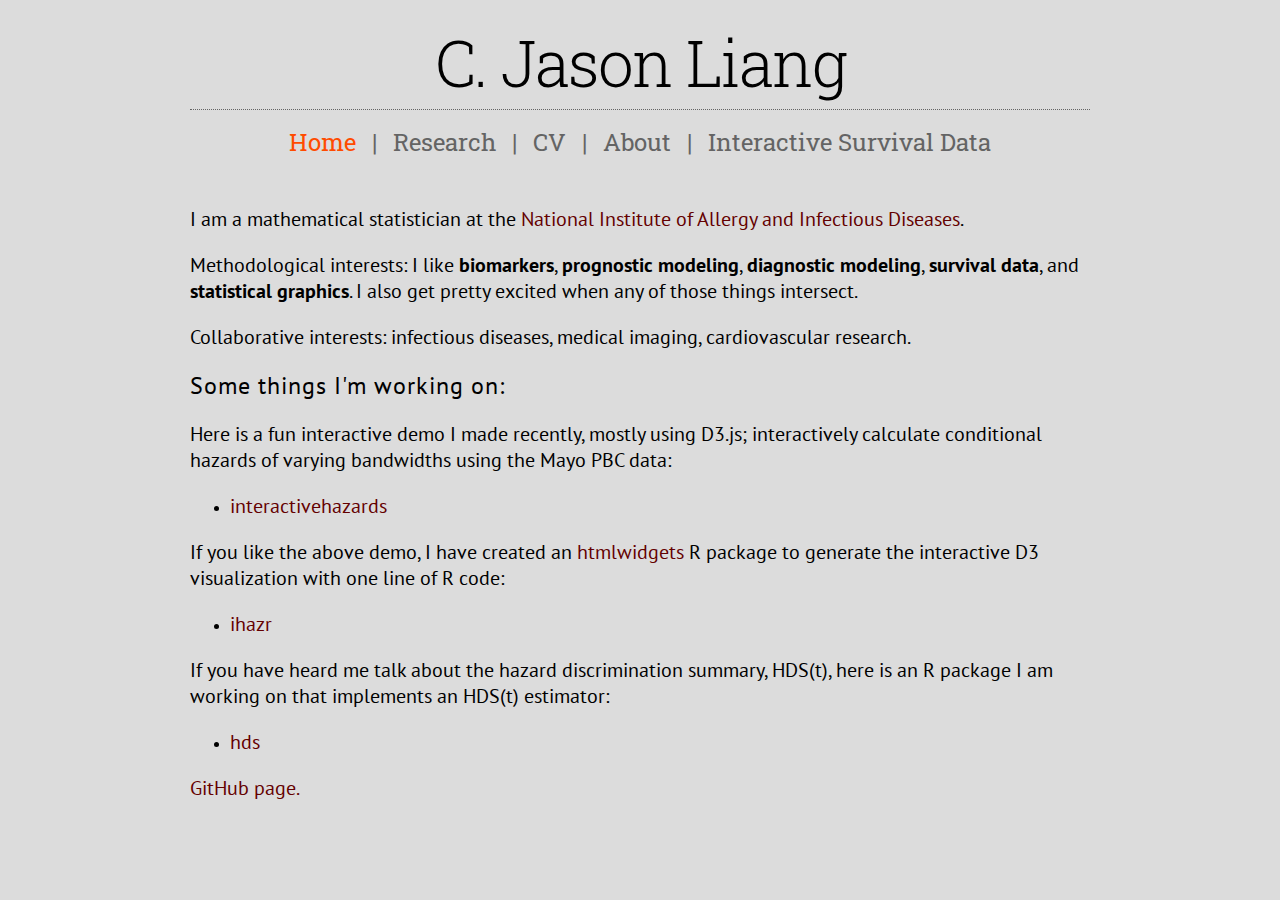
<file: index.html>
<!DOCTYPE html>
<html lang="en">
    <head>
        <meta charset="utf-8">
        <title>C. Jason Liang</title>
        <link href="http://fonts.googleapis.com/css?family=PT+Sans:400,700" rel="stylesheet" type="text/css">
        <link href='http://fonts.googleapis.com/css?family=Roboto+Slab' rel='stylesheet' type='text/css'>
        <link href="/favicon.ico" rel="shortcut icon">
        <link href="/css/mystyle.css" rel="stylesheet" type="text/css">
<!--        <script src="http://d3js.org/d3.v3.min.js" charset="utf-8"></script> -->
    </head>
    <body>
        <div id="myname">
            <a href="/index.html">C. Jason Liang</a>
        </div>
        <div id="menu">
            <ul>
                <li><a class="currentpage" href="/index.html">Home</a></li>
                <li> | </li>
                <li><a href="/research.html">Research</a></li>
                <li> | </li>
                <li><a href="/cv">CV</a></li>
                <li> | </li>
                <li><a href="/about.html">About</a></li>
                <li> | </li>
                <li><a href="/interactive.html">Interactive Survival Data</a></li>
            </ul>
        </div>
        <p class="bulktxt">
            I am a mathematical statistician at the <a href="https://www.niaid.nih.gov/about/biostatistics-research-branch">National Institute of Allergy and Infectious Diseases</a>.
        </p>
        <p class="bulktxt">
            Methodological interests: I like <b>biomarkers</b>, <b>prognostic modeling</b>, <b>diagnostic modeling</b>, <b>survival data</b>, and <b>statistical graphics</b>. I also get pretty excited when any of those things intersect.
        </p>       
        <p class="bulktxt"> 
            Collaborative interests: infectious diseases, medical imaging, cardiovascular research.
        </p>
        <h2>Some things I'm working on: </h2>
        <p class="bulktxt"> 
            Here is a fun interactive demo I made recently, mostly using D3.js; interactively calculate conditional hazards of varying bandwidths using the Mayo PBC data: 
            <ul><li><a class="bulktxt" href="/interactivehazard">interactivehazards</a></li></ul>
        </p>
        <p class="bulktxt"> 
            If you like the above demo, I have created an <a class="bulktxt" href="http://www.htmlwidgets.org/">htmlwidgets</a> R package to generate the interactive D3 visualization with one line of R code: 
            <ul><li><a class="bulktxt" href="http://github.com/liangcj/ihazr">ihazr</a></li></ul>
        </p>
        <p class="bulktxt"> 
            If you have heard me talk about the hazard discrimination summary, HDS(t), here is an R package I am working on that implements an HDS(t) estimator:
            <ul><li><a class="bulktxt" href="http://github.com/liangcj/hds">hds</a></li></ul>
        </p>
        <p class="bulktxt"> 
            <a href="http://github.com/liangcj">GitHub page.</a>
        </p>
<!--
        <script type="text/javascript">
        var w = 900;
        var h = 400;
        var pad = 30;
        var svgbut = d3.select("body")
            .append("svg")
                .attr("class", "button")
                .attr("width", w)
                .attr("height", h/5)
        var svg = d3.select("body")
            .append("svg")
                .attr("class", "scatter")
                .attr("width", w)
                .attr("height", h)
        var svghaz = d3.select("body")
            .append("svg")
                .attr("width", w)
                .attr("height",h)
        var data;
        var datasub = [];
        var mouse = [900,200];
        var mouseold = [900,200];
        var cc = "age";
        var freeze = 0;
        var refresh = 0;

        function kernelhazardEstimator(kernel, x) {
          return function(sample) {
            return x.map(function(x) {
              return [x, d3.sum(sample, function(v) { return v[3]*v[1]*kernel(x - v[0]); })];
            });
          };
        }

        function epanechnikovKernel(scale) {
          return function(u) {
            return Math.abs(u /= scale) <= 1 ? .75 * (1 - u * u) / scale : 0;
          };
        }

        d3.csv("/data/pbcdata.csv", function(d){
//        d3.csv("/data/swog.csv", function(d){
            data = d;

            var trange = [d3.min(data, function(d){return +d.time}), d3.max(data, function(d){ return +d.time;})];
            var covrange = [d3.min(data, function(d){return +d[cc];}), d3.max(data, function(d){return +d[cc];})];
            var xScale = d3.scale.linear()
                .domain(trange)
                .range([pad*1.5, w-pad*1.5]);
            var yScale = d3.scale.linear()
                .domain(covrange)
                .range([h-pad*1.5, pad*1.5]);
            var yScalehaz = d3.scale.linear()
                .domain([0, 0.75])
                .range([h-pad*1.5, pad*1.5]);
            var yScaleNA = d3.scale.linear()
                .domain([0, 3])
                .range([h-pad*1.5, pad*1.5]);
            var mxtocov = d3.scale.linear()
                .domain([pad*1.5, w-pad*1.5])
                .range([0, covrange[1]-covrange[0]])
            var covtoh = d3.scale.linear()
                .domain([0, covrange[1]-covrange[0]])
                .range([0, h-pad*3])
            var xAxis = d3.svg.axis().scale(xScale).orient("bottom").ticks(10);
            var yAxis = d3.svg.axis().scale(yScale).orient("left").ticks(10);
            var yAxishaz = d3.svg.axis().scale(yScalehaz).orient("right").ticks(10);
            var yAxisNA = d3.svg.axis().scale(yScaleNA).orient("left").ticks(10);
            var meval = yScale.invert(mouse[1]);
            var bm = mxtocov(mouse[0])/2;

            svg.on("mousemove", function(){
                if(freeze==1){return 0;}
                mouse = d3.mouse(this);
            });

            svgbut.selectAll(".rect.buttons")
                    .data(d3.keys(data[1]).slice(2, d3.keys(data[1]).length))
                    .enter()
                .append("rect")
                    .attr("class", ".buttons")
                    .attr("x", function(d,i){
                        return i*w/(d3.keys(data[1]).length-2)+5;
                    })
                    .attr("y", 5)
                    .attr("rx", 3)
                    .attr("ry", 3)
                    .attr("height", h/5-10)
                    .attr("width", w/(d3.keys(data[1]).length-2) - 10)
                    .style("fill-opacity", 1)
                    .style("fill", "rgb(200,50,50)")
            svgbut.selectAll(".text.buttons")
                    .data(d3.keys(data[1]).slice(2, d3.keys(data[1]).length))
                    .enter()
                .append("text")
                    .attr("x", function(d,i){
                        return (i+0.5)*w/(d3.keys(data[1]).length-2);
                    })
                    .attr("y", h/10+2)
                    .attr("text-anchor", "middle")
                    .style("fill", "rgb(250,250,250)")
//                    .style("fill", "rgb(128,0,0)")
                    .style("font-weight", "bold")
                    .style("font-family", "Courier")
                    .style("font-size", "20px")
                    .text(function(d){return d;});
            svg.selectAll("circle")
                    .data(data)
                    .enter()
                .append("circle")
                    .attr("cx", function(d){return xScale(+d["time"]);})
                    .attr("cy", function(d){return yScale(+d[cc]);})
                    .attr("r", 4)
                    .attr("fill", function(d){
                        return d.status==1 ? "rgb(0,0,180)" : "transparent";
                    })
                    .style("stroke-width", function(d){
                        return d.status==1 ? "0px" : "2px";
                    })
                    .style("stroke", "rgb(70,70,70)");
            svg.append("g")
                    .attr("class", "x axis")
                    .attr("transform", "translate(0,"+(h-pad)+")")
                    .style("stroke-width", "2px")
                    .call(xAxis);
            svg.append("g")
                    .attr("class", "y axis")
                    .attr("transform", "translate("+(pad)+",0)")
                    .style("stroke-width", "2px")
                    .call(yAxis);
            svg.append("rect")
                    .attr("class", "grayrect")
                    .attr("x", pad)
                    .attr("y", mouse[1]-covtoh(bm))
                    .attr("height", covtoh(mxtocov(mouse[0])))
                    .attr("width", w)
                    .attr("fill", "gray")
                    .attr("fill-opacity", 0.4);
            
            var hazr = d3.svg.line()
                .x(function(d){return xScale(d[0]);})
                .y(function(d){return yScalehaz(d[1]);});
            var nahaz = d3.svg.area()
                .x(function(d){return xScale(d[0]);})
                .y0(h-pad*1.5)
                .y1(function(d){return yScaleNA(d[2]);})
                .interpolate("step-after");
            data.forEach(function(d){
                if(+d[cc]>(meval-bm) & d[cc]<(meval+bm)){
                    datasub.push([+d.time, 0, 0, +d.status]);
                }
            });
            console.log(meval, bm);
            datasub.forEach(function(d, i){
                datasub[i][1] = 1/(datasub.length-i);
                if(i>0){
                    datasub[i][2] = datasub[i][1]*datasub[i][3] + datasub[i-1][2]
                } else{
                    datasub[i][2] = datasub[i][1]*datasub[i][3]
                }
            });

            datasub.push([trange[1], 0, datasub[datasub.length-1][3], 0]);
            datasub.unshift([trange[0], 0, 0, 0]);
            console.log(datasub);

            var khe = kernelhazardEstimator(epanechnikovKernel(1), xScale.ticks(100));
            var khedata = khe(datasub);

            svghaz.append("path")
                    .datum(datasub)
                    .attr("class", "nahazline")
                    .style("fill","rgb(100,100,100)")
                    .style("shape-rendering", "crispEdges")
                    .attr("d", nahaz);
            svghaz.append("path")
                    .datum(khedata)
                    .attr("class", "hazline")
                    .style("stroke", "rgba(255,90,0,1)")
//                    .style("stroke", "rgba(218,165,32,1)")
                    .style("stroke-width", "4px")
                    .style("fill-opacity","0")
                    .attr("d", hazr);
            svghaz.append("g")
                    .attr("class", "x axis haz")
                    .attr("transform", "translate(0,"+(h-pad)+")")
                    .style("stroke-width", "2px")
                    .call(xAxis);
            svghaz.append("g")
                    .attr("class", "y axis haz")
                    .attr("transform", "translate("+(w-pad)+",0)")
                    .style("stroke-width", "2px")
                    .call(yAxishaz);
            svghaz.append("g")
                    .attr("class", "y axis NA")
                    .attr("transform", "translate("+(pad)+",0)")
                    .style("stroke-width", "2px")
                    .call(yAxisNA);

            function mgr(){
                if(((mouseold[0]==mouse[0] && mouseold[1]==mouse[1]) || freeze==1) && refresh==0){
                    //IF (mouse hasn't moved OR scatterplot is clicked) AND (no button has been pressed) THEN exit function w/o calculating anything
                    return 0;
                }
                meval = yScale.invert(mouse[1]);
                bm = mxtocov(mouse[0])/2;
                datasub = [];
                data.forEach(function(d){
                    if(+d[cc]>(meval-bm) & +d[cc]<meval+bm){
                        datasub.push([+d.time, 0, 0, +d.status]);
                    }
                });
                datasub.forEach(function(d, i){
                    datasub[i][1] = 1/(datasub.length-i);
                    if(i>0){
                        datasub[i][2] = datasub[i][1]*datasub[i][3] + datasub[i-1][2]
                    } else{
                        datasub[i][2] = datasub[i][1]*datasub[i][3]
                    }
                });
                datasub.push([trange[1], 0, datasub[datasub.length-1][3], 0]);
                datasub.unshift([trange[0], 0, 0, 0]);

                khedata = khe(datasub);

                svghaz.select("path.hazline")
                        .datum(khedata)
                        .transition().duration(100)
                        .attr("d", hazr);
                svghaz.select("path.nahazline")
                        .datum(datasub)
                        .attr("d", nahaz);
                svg.select(".grayrect")
                        .attr("y", mouse[1]-covtoh(bm))
                        .attr("height", covtoh(mxtocov(mouse[0])));
                mouseold = mouse;
                refresh = 0;
            }
            setInterval(mgr, 10);

            svgbut.on("click", function(){
                freeze = 0;
                refresh = 1;
                var mt = d3.mouse(this)[0];
                cc = d3.keys(data[1]).slice(2, d3.keys(data[1]).length)[Math.floor(mt/(w/(d3.keys(data[1]).length-2)))]
                covrange = [d3.min(data, function(d){return +d[cc];}), d3.max(data, function(d){return +d[cc];})];

                yScale
                    .domain(covrange)
                    .range([h-pad*1.5, pad*1.5]);
                mxtocov
                    .domain([pad*1.5, w-pad*1.5])
                    .range([0, covrange[1]-covrange[0]])
                covtoh
                    .domain([0, covrange[1]-covrange[0]])
                    .range([0, h-pad*3])
                yAxis = d3.svg.axis().scale(yScale).orient("left").ticks(10);

                svg.selectAll("circle")
                        .transition().duration(1000)
                        .attr("cy", function(d){return yScale(+d[cc]);});

                svg.select(".y.axis")
                        .transition().duration(1000)
                        .call(yAxis);
            });
            svg.on("click", function(){
                if(freeze==0){
                    freeze=1;
                    return 0;
                }
                freeze=0;
            });
        })
        </script>
-->
    </body>
</html>
</file>
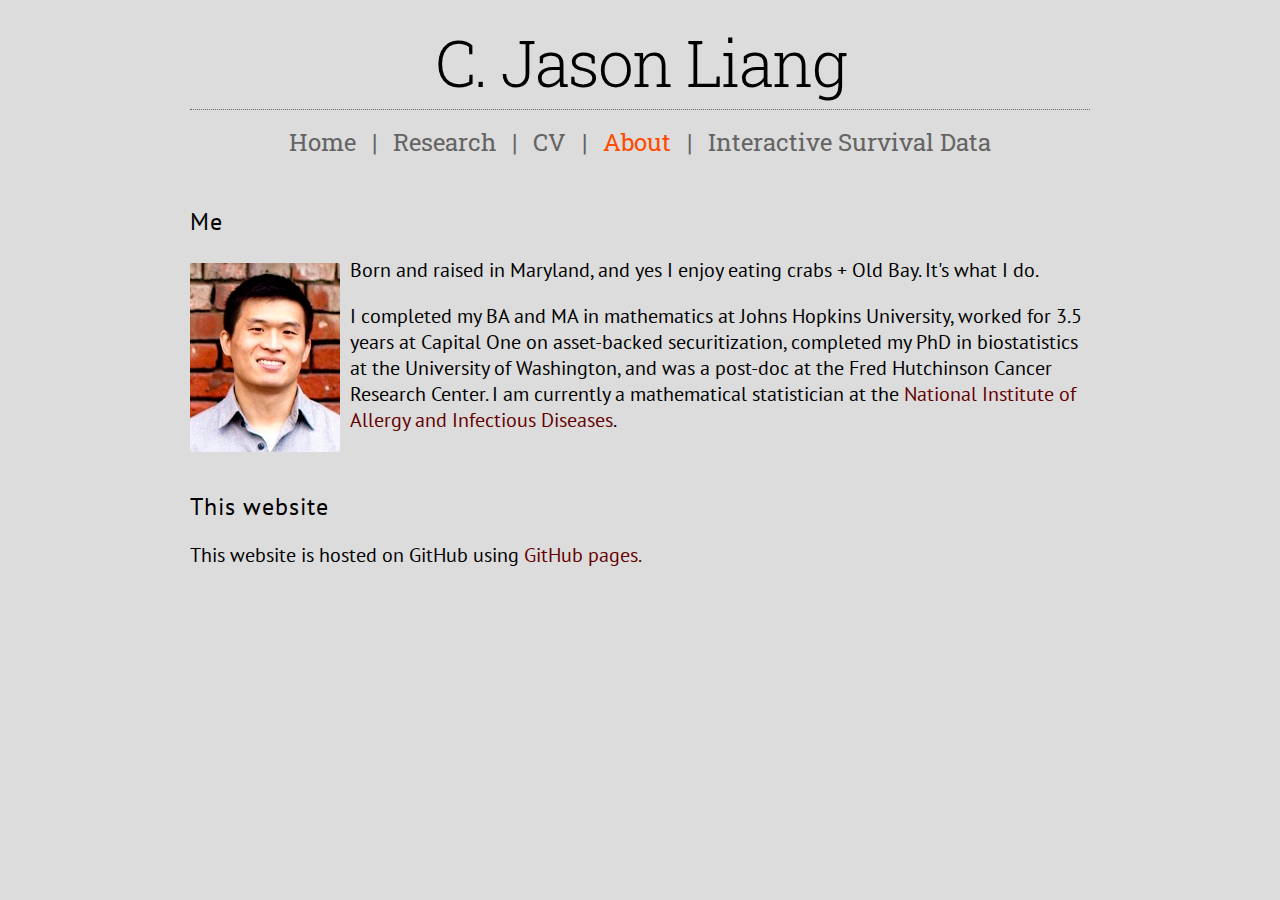
<file: about.html>
<!DOCTYPE html>
<html lang="en">
    <head>
        <meta charset="utf-8">
        <title>C. Jason Liang</title>
        <link href="http://fonts.googleapis.com/css?family=PT+Sans:400,700" rel="stylesheet" type="text/css">
        <link href='http://fonts.googleapis.com/css?family=Roboto+Slab' rel='stylesheet' type='text/css'>
        <link href="/favicon.ico" rel="shortcut icon">
        <link href="/css/mystyle.css" rel="stylesheet" type="text/css">
<!--        <script src="http://d3js.org/d3.v3.min.js" charset="utf-8"></script> -->
    </head>
    <body>
        <div id="myname">
            <a href="/index.html">C. Jason Liang</a>
        </div>
        <div id="menu">
            <ul>
                <li><a href="/index.html">Home</a></li>
                <li> | </li>
                <li><a href="/research.html">Research</a></li>
                <li> | </li>
                <li><a href="/cv">CV</a></li>
                <li> | </li>
                <li><a class="currentpage" href="/about.html">About</a></li>
                <li> | </li>
                <li><a href="/interactive.html">Interactive Survival Data</a></li>
            </ul>
        </div>
        <h2> Me </h2>
        <img id="profile" src="/assets/profile.jpg">
        <p class="bulktxt">
            Born and raised in Maryland, and yes I enjoy eating crabs + Old Bay. It's what I do.
        </p>
        <p class="bulktxt">
            I completed my BA and MA in mathematics at Johns Hopkins University, worked for 3.5 years at Capital One on asset-backed securitization, completed my PhD in biostatistics at the University of Washington, and was a post-doc at the Fred Hutchinson Cancer Research Center. I am currently a mathematical statistician at the <a href="https://www.niaid.nih.gov/about/biostatistics-research-branch">National Institute of Allergy and Infectious Diseases</a>.
        </p> 
        <br>
        <h2> This website </h2>
        <p class="bulktxt">This website is hosted on GitHub using <a href="http://pages.github.com/">GitHub pages.</p>
    </body>
</html>
</file>
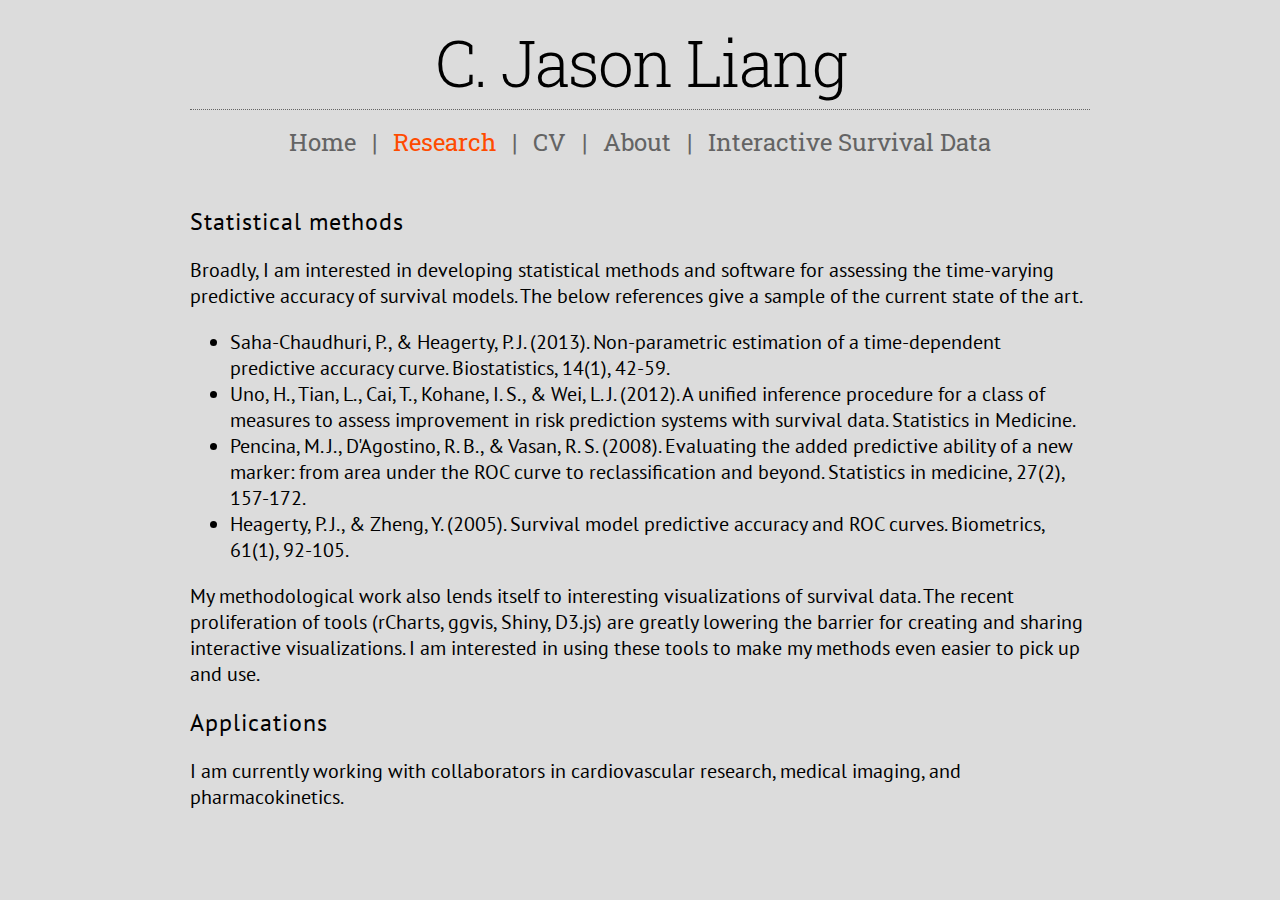
<file: research.html>
<!DOCTYPE html>
<html lang="en">
    <head>
        <meta charset="utf-8">
        <title>C. Jason Liang</title>
        <link href="http://fonts.googleapis.com/css?family=PT+Sans:400,700" rel="stylesheet" type="text/css">
        <link href='http://fonts.googleapis.com/css?family=Roboto+Slab' rel='stylesheet' type='text/css'>
        <link href="/favicon.ico" rel="shortcut icon">
        <link href="/css/mystyle.css" rel="stylesheet" type="text/css">
<!--        <script src="http://d3js.org/d3.v3.min.js" charset="utf-8"></script> -->
<!--        <script type="text/javascript" src="https://c328740.ssl.cf1.rackcdn.com/mathjax/latest/MathJax.js?config=TeX-AMS-MML_HTMLorMML"></script>-->
    </head>
    <body>
        <div id="myname">
            <a href="/index.html">C. Jason Liang</a>
        </div>
        <div id="menu">
            <ul>
                <li><a href="/index.html">Home</a></li>
                <li> | </li>
                <li><a class="currentpage" href="/research.html">Research</a></li>
                <li> | </li>
                <li><a href="/cv">CV</a></li>
                <li> | </li>
                <li><a href="/about.html">About</a></li>
                <li> | </li>
                <li><a href="/interactive.html">Interactive Survival Data</a></li>
            </ul>
        </div>
        <h2>Statistical methods</h2>
        <p class="bulktxt">
            Broadly, I am interested in developing statistical methods and software for assessing the time-varying predictive accuracy of survival models. The below references give a sample of the current state of the art.
        </p>
            <ul class="bulktxt">
                <li>Saha-Chaudhuri, P., & Heagerty, P. J. (2013). Non-parametric estimation of a time-dependent predictive accuracy curve. Biostatistics, 14(1), 42-59.</li>
                <li>Uno, H., Tian, L., Cai, T., Kohane, I. S., & Wei, L. J. (2012). A unified inference procedure for a class of measures to assess improvement in risk prediction systems with survival data. Statistics in Medicine.</li>
                <li>Pencina, M. J., D'Agostino, R. B., & Vasan, R. S. (2008). Evaluating the added predictive ability of a new marker: from area under the ROC curve to reclassification and beyond. Statistics in medicine, 27(2), 157-172.</li>
                <li>Heagerty, P. J., & Zheng, Y. (2005). Survival model predictive accuracy and ROC curves. Biometrics, 61(1), 92-105.</li>
            </ul>
        <p class="bulktxt">
            My methodological work also lends itself to interesting visualizations of survival data. The recent proliferation of tools (rCharts, ggvis, Shiny, D3.js) are greatly lowering the barrier for creating and sharing interactive visualizations. I am interested in using these tools to make my methods even easier to pick up and use.
        </p>
        <h2>Applications</h2>
        <p class="bulktxt">
            I am currently working with collaborators in cardiovascular research, medical imaging, and pharmacokinetics.
        </p>
    </body>
</html>
</file>
<file: css/mystyle.css>
.axis path,
.axis line{
    fill: none;
    stroke: black;
    shape-rendering: crispEdges;
}
.axis text{
    font-family: sans-serif;
    font-size: 11px;
}
.y.axis.haz path,
.y.axis.haz line{
    stroke: rgba(255,90,0,1);
}
.y.axis.haz text{
    fill: rgba(255,90,0,1);
}
.y.axis.NA path,
.y.axis.NA line{
    stroke: rgb(80,80,80);
}
.y.axis.NA text{
    fill: rgb(80,80,80);
}
circle{
    stroke: black;
    stroke-width: 0px;
}
text{
    font-family: Helvetica;
}
#myname{
    font-family: "Roboto Slab", "PT Sans", sans-serif;
    font-size: 64px;
    font-weight: 300;
    letter-spacing: -2px;
    text-align: center;
    margin-top: 20px;
    padding-bottom: 5px;
    border-bottom: 1px dotted rgb(100,100,100);
    display: block;
}
#menu{
    height: 60px;
}
html{
    min-width: 950px;
    max-width: 1800px;
}
body{
    display: block;
    position: relative;
    width: 900px;
    margin: 0px auto 0px auto;
    background-color:rgb(220,220,220);
    padding: 0px;
    border: 0px;
}
h1{
    width: 900px;
    height: 80px;
    display: block;
}
#menu ul{
    -webkit-padding-start: 0px;
    text-align: center;
}
#menu li{
    display:inline-block;
    font-family: "Roboto Slab", serif;
    font-size: 24px;
    color: rgb(100,100,100);
    text-align: center;
    padding-left: 0.25em;
    padding-right: 0.25em;
}
p{
    font-family:"PT Sans";
}
#myname a:link,
#myname a:visited,
#myname a:hover,
#myname a:active{
    color: black;
    text-decoration: none;
}
#menu ul li a:link,
#menu ul li a:visited{
    text-decoration: none;
    color: rgb(100,100,100);
}
#menu ul li a:hover,
#menu ul li a:active{
    color: black;
    text-decoration: none;
}
a:link,
a:visited{
    text-decoration: none;
    color: rgb(100,0,0);
}
a:hover,
a:active{
    color: white;
    text-decoration: none;
}
#time2bin{
  cursor: normal;
}
svg{
    cursor: crosshair;
}
svg.button{
    cursor: pointer;
}
svg.scatter{
    cursor: ew-resize;
}
.bulktxt{
    font-family: "PT Sans";
    font-size: 20px;
}
h2{
    font-family: "PT Sans";
    font-weight: 400;
    font-size: 24px;
    letter-spacing: 1px;
}
h3{
    font-family: "PT Sans";
    font-weight: 400;
    font-size: 20px;
    letter-spacing: 1px;
}
#menu ul li a.currentpage{
    color: rgb(255,75,0);
}
img#profile{
    display:block;
    float: left;
    margin-top: 6px;
    margin-left: 0px;
    margin-right: 10px;
    border-radius: 2px;
}
.hidden{
    display:none;
}
table{
    border-style:none;
    font-family: "PT Sans";
    font-size: 16px;
}
</file>
